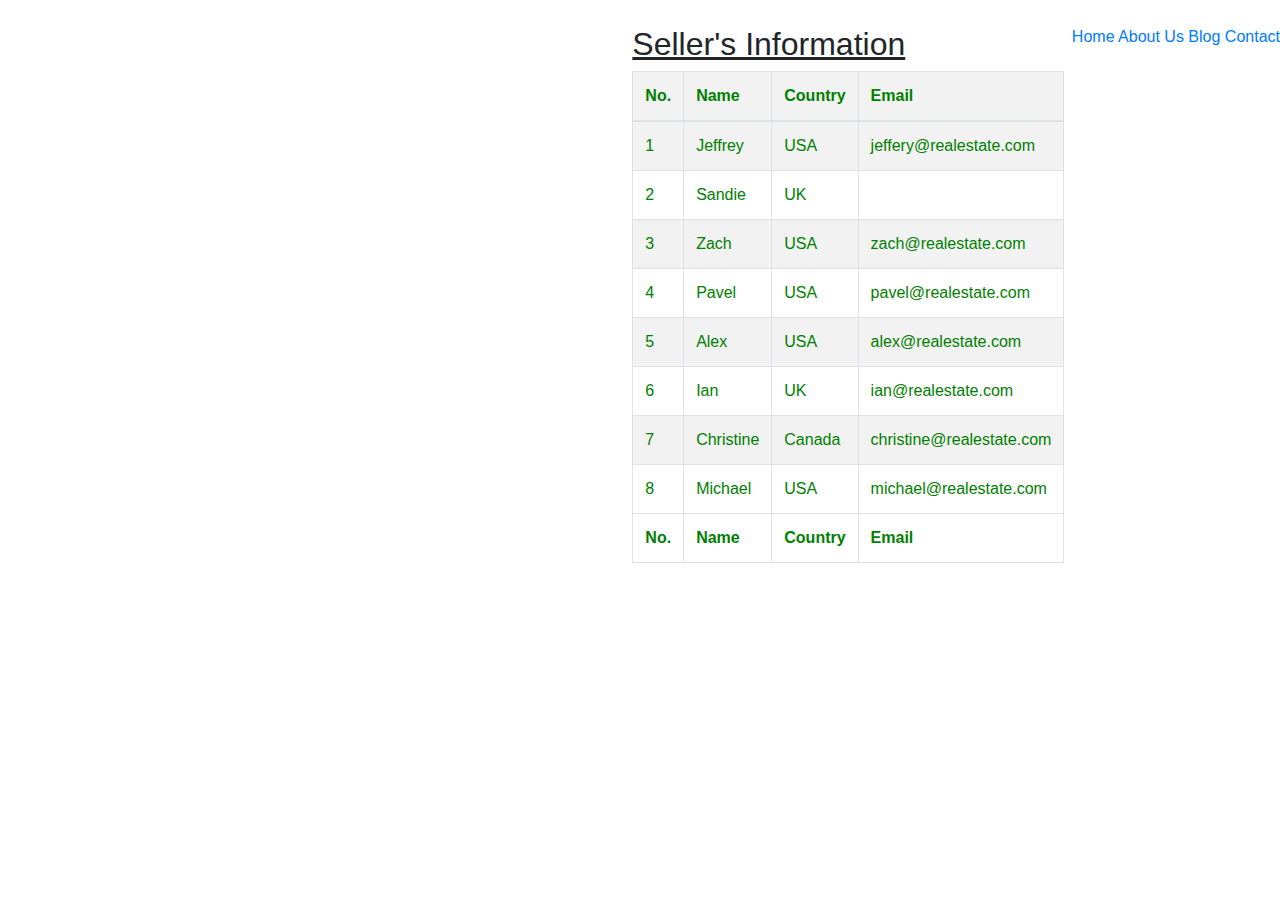
<file: home.html>
<!DOCTYPE html>
<html lang="en">

<head>
    <meta charset="UTF-8">
    <meta name="viewport" content="width=device-width, initial-scale=1.0">
    <meta http-equiv="X-UA-Compatible" content="ie=edge">
    <link rel="stylesheet" href="tableStyle.css">
    <link rel="stylesheet" href="style1.css">
    <link rel="stylesheet" href="https://stackpath.bootstrapcdn.com/bootstrap/4.4.1/css/bootstrap.min.css"
        integrity="sha384-Vkoo8x4CGsO3+Hhxv8T/Q5PaXtkKtu6ug5TOeNV6gBiFeWPGFN9MuhOf23Q9Ifjh" crossorigin="anonymous">
    <title>Home</title>
</head>

<body>
    <div class="content-header">
        <div class="bar">
            <a href="/">
                <img src="img/logo.svg" alt="Logo">
            </a>
            <nav class="menu">
                <a href="index.html">Home</a>
                <a href="about.html">About</a>
                <a href="blog.html">Blog</a>
                <a href="contact.html">Contact</a>
            </nav>
            <main>
                <h2>Seller's Information</h2>

                <div>
                    <table class="table table-striped table-bordered table-hover">
                        <theader>
                            <th>No.</th>
                            <th>Name</th>
                            <th>Country</th>
                            <th>Email</th>
                        </theader>
                        <tbody>
                            <tr>
                                <td>1</td>
                                <td>Jeffrey</td>
                                <td>USA</td>
                                <td>jeffery@realestate.com</td>
                            </tr>

                            <tr>
                                <td>2</td>
                                <td>Sandie</td>
                                <td>UK</td>
                                <td>
                                    <sandie@realestate.com>
                                </td>
                            </tr>

                            <tr>
                                <td>3</td>
                                <td>Zach</td>
                                <td>USA</td>
                                <td>zach@realestate.com</td>
                            </tr>

                            <tr>
                                <td>4</td>
                                <td>Pavel</td>
                                <td>USA</td>
                                <td>pavel@realestate.com</td>
                            </tr>

                            <tr>
                                <td>5</td>
                                <td>Alex</td>
                                <td>USA</td>
                                <td>alex@realestate.com</td>
                            </tr>

                            <tr>
                                <td>6</td>
                                <td>Ian</td>
                                <td>UK</td>
                                <td>ian@realestate.com</td>
                            </tr>

                            <tr>
                                <td>7</td>
                                <td>Christine</td>
                                <td>Canada</td>
                                <td>christine@realestate.com</td>
                            </tr>

                            <tr>
                                <td>8</td>
                                <td>Michael</td>
                                <td>USA</td>
                                <td>michael@realestate.com</td>
                            </tr>
                        </tbody>
                        <tfoot>
                            <th>No.</th>
                            <th>Name</th>
                            <th>Country</th>
                            <th>Email</th>
                        </tfoot>
                    </table>
                </div>
            </main>

            <footer>
                <a href="home.html">Home</a>
                <a href="about.html">About Us</a>
                <a href="blog.html">Blog</a>
                <a href="contact.html">Contact</a>
            </footer>

</body>

</html>
</file>
<file: tableStyle.css>
table{
    color: green !important;
}
</file>
<file: style1.css>
/*GLOBAL*/
body{
  font-family: Arial, Helvetica, sans-serif;
  font: 16px;
  line-height: 2;
}

img{
  max-width: 100%;
}



                            /* HEADINGS */
h1{
  font-size: 36px;
}
h2{
  font-size: 34px;
  text-decoration: underline;
}
h3{
  font-size: 28px;
  text-decoration: underline;
}
h4{
  font-size: 28px;
  text-decoration: underline;
}



                            /*MISC CLASSES*/
.text-center{
  text-align: center;
}

                            /* BUTTON */
.button{
    color: #ffffff;
    font-weight: 300;
    text-decoration: none;
    font-size: 18px;
    padding: 10px;
    margin-top: 30px;
    text-align: center;
    border: none;
    display: block;
    flex: 100%;    
}

.button-green{
    background-color: #71b000;
}

.button-yellow{
    background-color: #e08709;
}

                            /* HEADER */

.site-header{
  background-color: #333333;
  padding: 10px 0px 30px 0px;
}

.site-header.init{
  background-image: url(img/header.jpg);
  background-position: center center;
  background-size: cover;
  height: 100vh;
  min-height: 600px;
}

.content-header{
  height: 100%;
  display: flex;
  flex-direction: column;
  justify-content: space-between;
}

.content-header h1{
  color: white;
  padding-bottom: 20px;
  max-width: 600px;

}

.bar{
  display: flex;
  justify-content: space-between;
  padding-top: 25px;
}

                            /* MENU */
.menu a{
  color: white;
  text-decoration: none;
  font-size: 22px;
  margin-right: 10px;
  display: inline-block;
}

.menu a:hover{
  color: aqua;
}

.icons-us{
  display: flex;
  justify-content: space-between;
}

            /* Products */
.products-container{
    display: flex;
    justify-content: space-between;
    flex-wrap: wrap;
}

.product{
    border: 1px solid #b5b5b5;
    background-color: #f5f5f5;
    flex-basis: calc(33.3% - 10px);
    margin-bottom: 20px;
}

.product-content{
    margin: 0px;
    padding: 20px;
}

.price{
    color: #71b000;
    font-weight: bolder;
    text-align: center;
}

.icon-characteristics{
    list-style: none;
    padding: 0px;
    display: flex;
    justify-content: space-evenly;
    flex: 1;
    max-width: 500px;
}

.icon-characteristics li{
    display: flex;
}

.icon-characteristics li img{
    margin-right: 20px;
}
</file>
